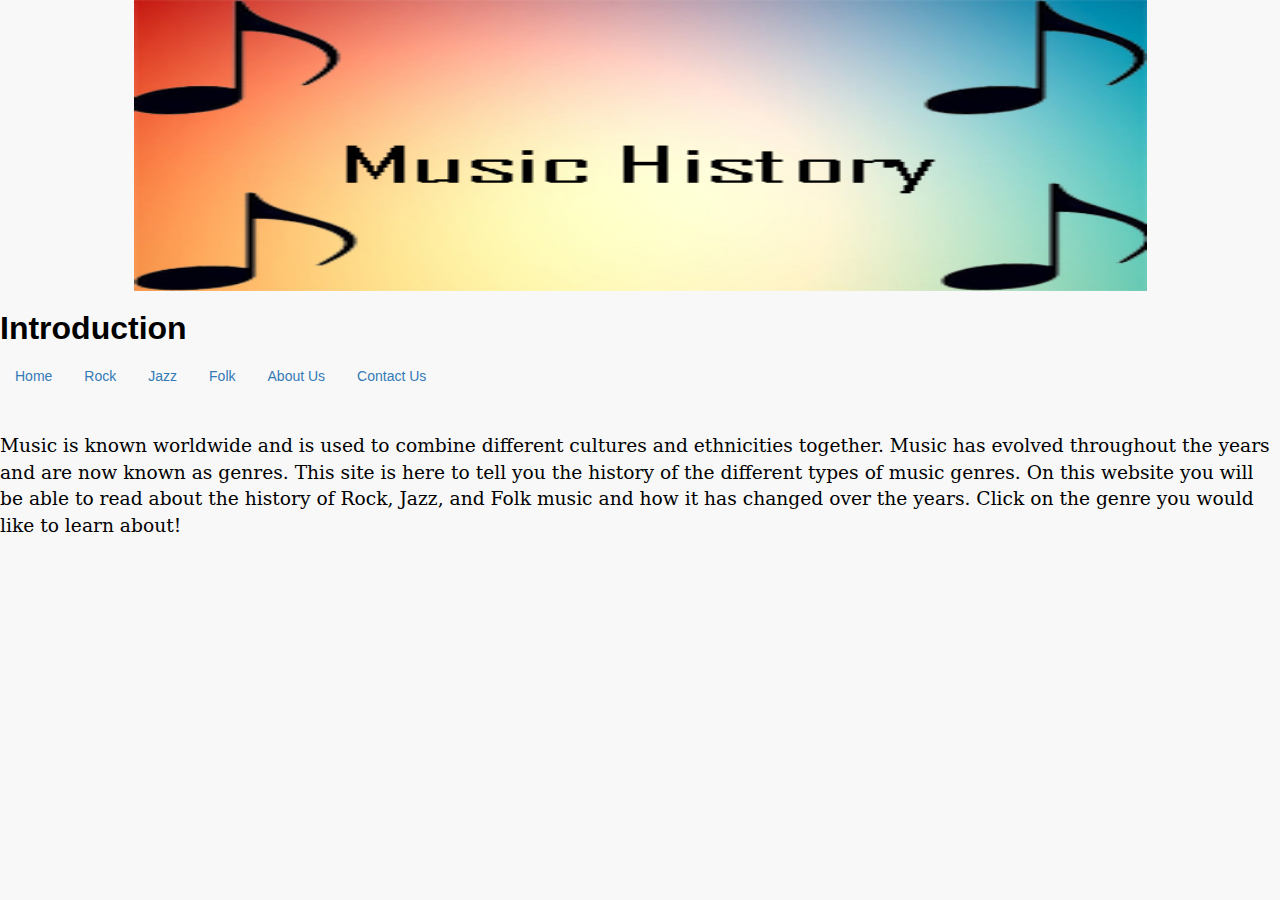
<file: index.html>
<!DOCTYPE HTML>
<html>
<head>
<meta http-equiv="Content-Type" content="text/html; charset=utf-8">
<meta http-equiv="X-UA-Compatible" content="IE=edge">
<meta name="viewport" content="width=device-width, initial-scale=1.0">
<title>Music History</title>
<link href="css/bootstrap.css" rel="stylesheet" type="text/css">
<link href="Introduction.css" rel="stylesheet" type="text/css">
<style type="text/css">
body {
	background-color: #F8F8F8;
}
body,td,th {
	color: #000000;
}
</style>
<!-- HTML5 shim and Respond.js for IE8 support of HTML5 elements and media queries -->
<!-- WARNING: Respond.js doesn't work if you view the page via file:// -->
<!--[if lt IE 9]>
<script src="https://oss.maxcdn.com/html5shiv/3.7.2/html5shiv.min.js"></script>
<script src="https://oss.maxcdn.com/respond/1.4.2/respond.min.js"></script>
<![endif]-->
</head>

<body>


  
    <p><!-- end .header --><img src="assets/musc design 5.jpg" width="1013" height="291" alt=""/></p>
  
 
    <h1>Introduction</h1>
    <ul class="nav nav-pills">
  <li role="presentation" class="#"><a href="index.html">Home</a></li>
  <li role="presentation"><a href="Rock.html">Rock</a></li>
  <li role="presentation"><a href="Jazz.html">Jazz</a></li>
  <li role="presentation"><a href="Folk.html">Folk</a></li>
  <li role="presentation"><a href="About_Us.html">About Us</a></li>
  <li role="presentation"><a href="Contact_Us.html">Contact Us</a></li>
</ul>
<p style="font-size: 14pt">&nbsp;</p>
<p style="font-size: 14pt"><span style="font-family: Constantia, 'Lucida Bright', 'DejaVu Serif', Georgia, serif">Music is known worldwide and is used to combine different cultures and ethnicities together. Music has evolved throughout the years and are now known as genres. This site is here to tell you the history of the different types of music genres</span>. On this website you will be able to read about the history of Rock, Jazz, and Folk music and how it has changed over the years. Click on the genre you would like to learn about!</p>
  </div>
<div class="footer"><!-- end .footer --></div>
<!-- end .container --></div>
</body>
</html>
</file>
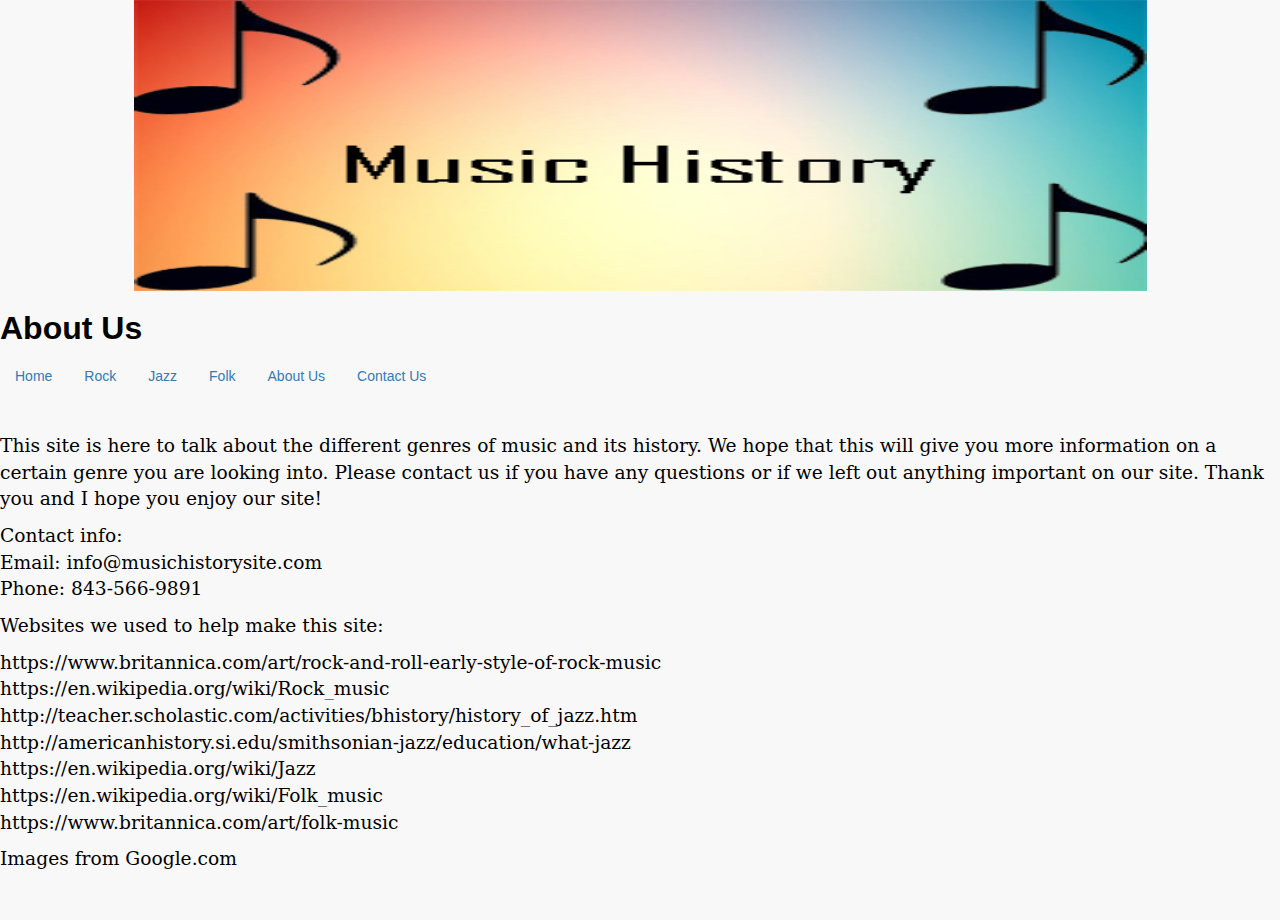
<file: About_Us.html>
<!doctype html>
<html>
<head>
<meta charset="utf-8">
<meta http-equiv="X-UA-Compatible" content="IE=edge">
<meta name="viewport" content="width=device-width, initial-scale=1.0">
<title>About Us</title>
<link href="css/bootstrap.css" rel="stylesheet" type="text/css">
<style type="text/css">
body,td,th {
	color: #000000;
}
body {
	background-color: #F8F8F8;
}
</style>
<link href="About_Us.css" rel="stylesheet" type="text/css">
<!-- HTML5 shim and Respond.js for IE8 support of HTML5 elements and media queries -->
<!-- WARNING: Respond.js doesn't work if you view the page via file:// -->
<!--[if lt IE 9]>
<script src="https://oss.maxcdn.com/html5shiv/3.7.2/html5shiv.min.js"></script>
<script src="https://oss.maxcdn.com/respond/1.4.2/respond.min.js"></script>
<![endif]-->
</head>

<body>
<p><img src="assets/musc design 5.jpg" width="1013" height="291" alt=""/>
</p>
<h1>About Us</h1>
<ul class="nav nav-pills">
  <li role="presentation" class="#"><a href="index.html">Home</a></li>
  <li role="presentation"><a href="Rock.html">Rock</a></li>
  <li role="presentation"><a href="Jazz.html">Jazz</a></li>
  <li role="presentation"><a href="Folk.html">Folk</a></li>
  <li role="presentation"><a href="About_Us.html">About Us</a></li>
  <li role="presentation"><a href="Contact_Us.html">Contact Us</a></li>
</ul>
<p>&nbsp;</p>
<p>This site is here to talk about the different genres of music and its history. We hope that this will give you more information on a certain genre you are looking into. Please contact us if you have any questions or if we left out anything important on our site. Thank you and I hope you enjoy our site!</p>
<p>Contact info:<br>
  Email: info@musichistorysite.com<br>
  Phone: 843-566-9891</p>
<p>Websites we used to help make this site:</p>
<p>https://www.britannica.com/art/rock-and-roll-early-style-of-rock-music<br>
https://en.wikipedia.org/wiki/Rock_music<br>
http://teacher.scholastic.com/activities/bhistory/history_of_jazz.htm<br>
http://americanhistory.si.edu/smithsonian-jazz/education/what-jazz<br>
https://en.wikipedia.org/wiki/Jazz<br>
https://en.wikipedia.org/wiki/Folk_music<br>
https://www.britannica.com/art/folk-music</p>
<p>Images from Google.com<br>
</p>
<p>&nbsp;</p> 
<script src="js/jquery-1.11.2.min.js" type="text/javascript"></script>
<script src="js/bootstrap.js" type="text/javascript"></script>
</body>
</html>
</file>
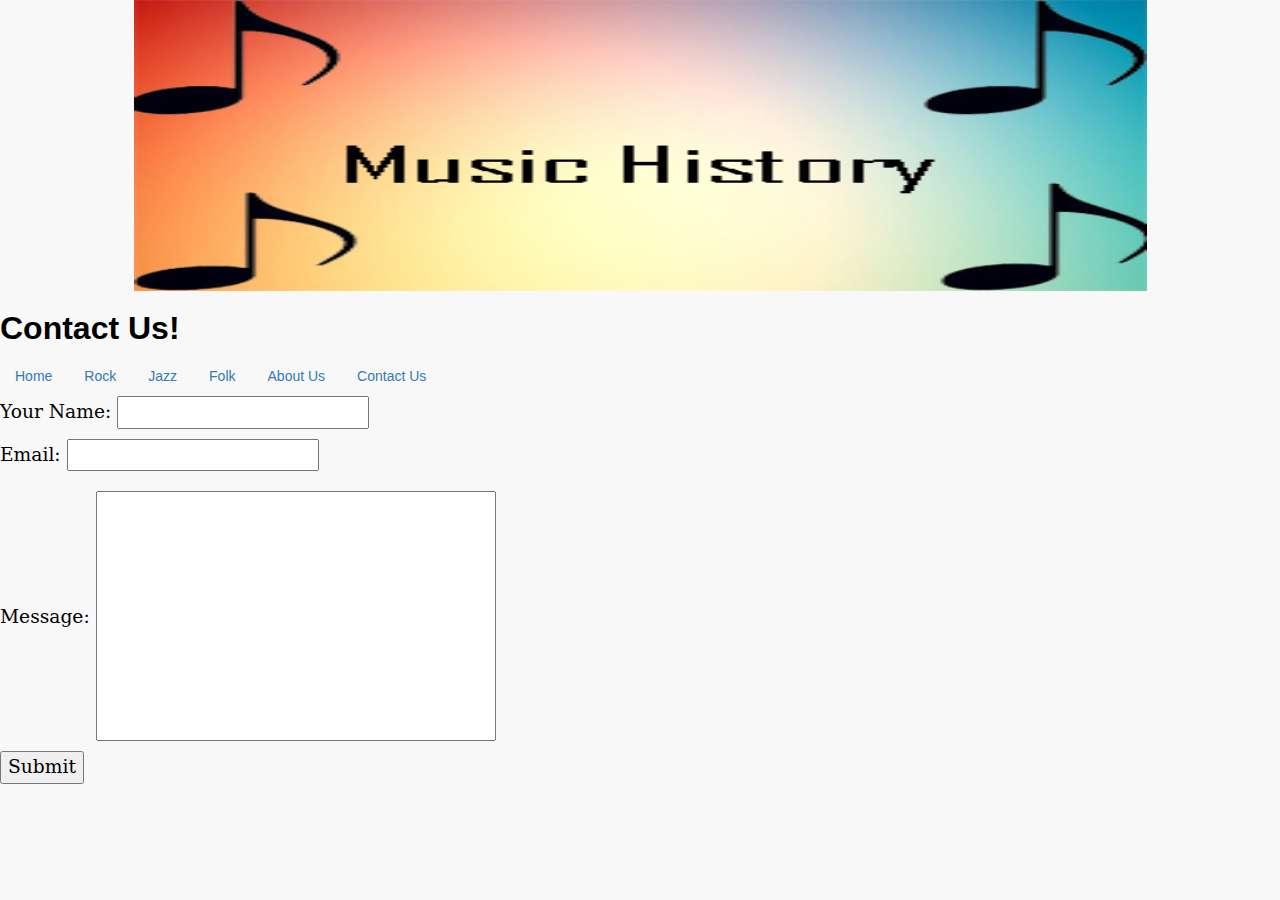
<file: Contact_Us.html>
<!doctype html>
<html>
<head>
<meta charset="utf-8">
<meta http-equiv="X-UA-Compatible" content="IE=edge">
<meta name="viewport" content="width=device-width, initial-scale=1.0">
<title>Contact Us</title>
<!-- <link href="css/bootstrap.css" rel="stylesheet" type="text/css"> -->
<link href="css/bootstrap-3.3.4.css" rel="stylesheet" type="text/css">
<style type="text/css">
body,td,th {
	color: #000000;
}
body {
	background-color: #F8F8F8;
}
</style>
<link href="Contact_Us.css" rel="stylesheet" type="text/css">
<!-- HTML5 shim and Respond.js for IE8 support of HTML5 elements and media queries -->
<!-- WARNING: Respond.js doesn't work if you view the page via file:// -->
<!--[if lt IE 9]>
<script src="https://oss.maxcdn.com/html5shiv/3.7.2/html5shiv.min.js"></script>
<script src="https://oss.maxcdn.com/respond/1.4.2/respond.min.js"></script>
<![endif]-->
</head>

<body>
<p><img src="assets/musc design 5.jpg" width="1013" height="291" alt=""/>
</p>
<h1>Contact Us!</h1>
<ul class="nav nav-pills">
  <li role="presentation" class="#"><a href="index.html">Home</a></li>
  <li role="presentation"><a href="Rock.html">Rock</a></li>
  <li role="presentation"><a href="Jazz.html">Jazz</a></li>
  <li role="presentation"><a href="Folk.html">Folk</a></li>
  <li role="presentation"><a href="About_Us.html">About Us</a></li>
  <li role="presentation"><a href="Contact_Us.html">Contact Us</a></li>
</ul>
<p>Your Name:
  <input type="text">
<p>Email:
  <input type="text">
<h2>Message:
  <input type="text" size="100">
  <script src="js/jquery-1.11.2.min.js" type="text/javascript"></script>

  <!-- <script src="js/bootstrap.js" type="text/javascript"></script> -->
  <script src="js/bootstrap-3.3.4.js" type="text/javascript"></script>
</h2>
<p>
  <input type="submit" name="submit" id="submit" value="Submit">
</p>
</body>
</html>
</file>
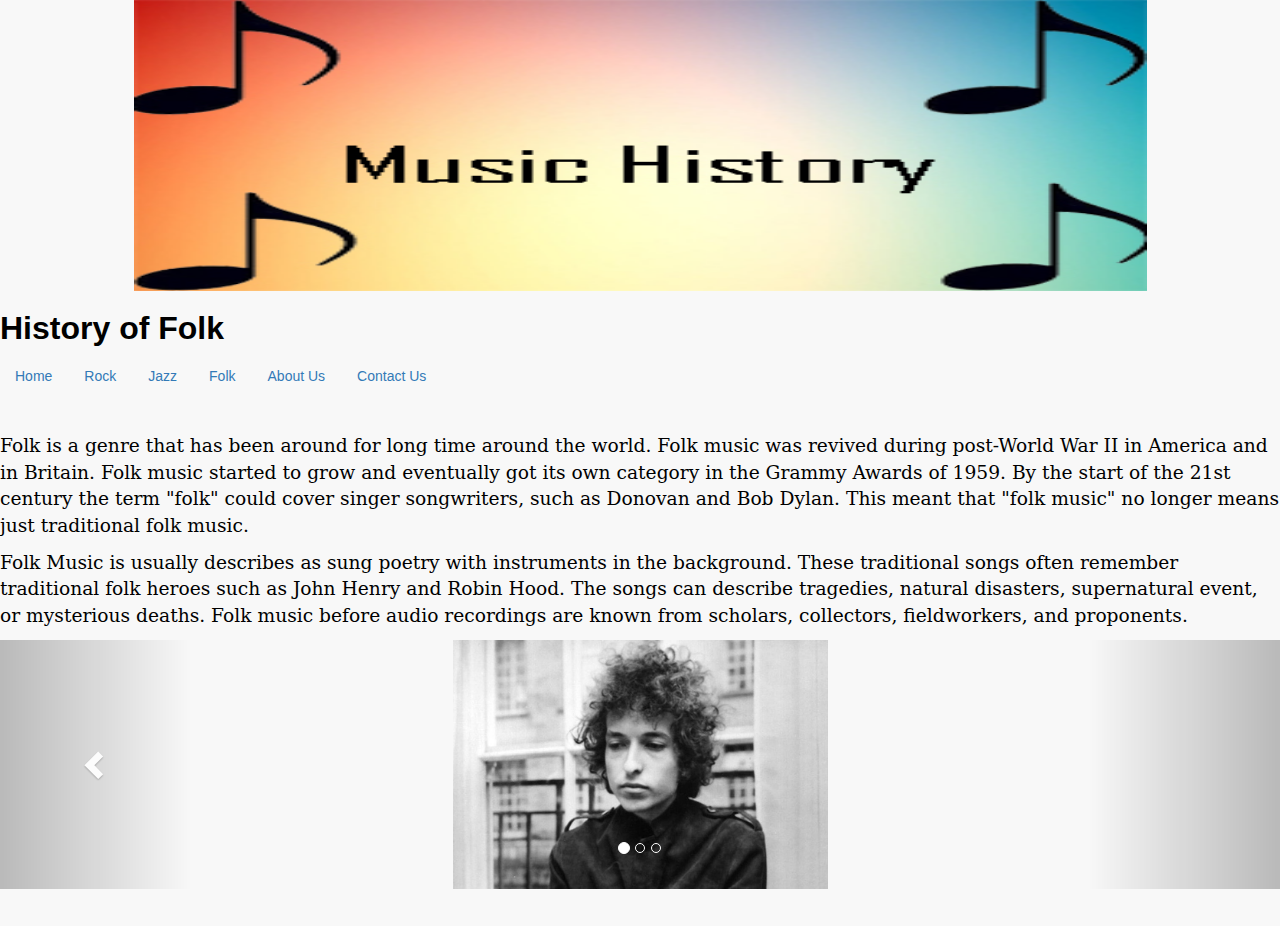
<file: Folk.html>
<!doctype html>
<html>
<head>
<meta charset="utf-8">
<meta http-equiv="X-UA-Compatible" content="IE=edge">
<meta name="viewport" content="width=device-width, initial-scale=1.0">
<title>History of Folk</title>
<link href="css/bootstrap.css" rel="stylesheet" type="text/css">
<link href="History of Folk.css" rel="stylesheet" type="text/css">
<style type="text/css">
body,td,th {
	color: #000000;
}
body {
	background-color: #F8F8F8;
}
</style>
<!-- HTML5 shim and Respond.js for IE8 support of HTML5 elements and media queries -->
<!-- WARNING: Respond.js doesn't work if you view the page via file:// -->
<!--[if lt IE 9]>
<script src="https://oss.maxcdn.com/html5shiv/3.7.2/html5shiv.min.js"></script>
<script src="https://oss.maxcdn.com/respond/1.4.2/respond.min.js"></script>
<![endif]-->
</head>

<body>
<p><img src="assets/musc design 5.jpg" width="1013" height="291" alt=""/>
</p>
<h1>History of Folk</h1>
<ul class="nav nav-pills">
  <li role="presentation" class="#"><a href="index.html">Home</a></li>
  <li role="presentation"><a href="Rock.html">Rock</a></li>
  <li role="presentation"><a href="Jazz.html">Jazz</a></li>
  <li role="presentation"><a href="Folk.html">Folk</a></li>
  <li role="presentation"><a href="About_Us.html">About Us</a></li>
  <li role="presentation"><a href="Contact_Us.html">Contact Us</a></li>
</ul>
<p>&nbsp;</p>
<p>Folk is a genre that has been around for long time around the world. Folk music was revived during post-World War II in America and in Britain. Folk music started to grow and eventually got its own category in the Grammy Awards of 1959. By the start of the 21st century the term &quot;folk&quot; could cover singer songwriters, such as Donovan and Bob Dylan. This meant that &quot;folk music&quot; no longer means just traditional folk music. </p>
<p>Folk Music is usually describes as sung poetry with instruments in the background. These traditional songs often remember traditional folk heroes such as John Henry and Robin Hood. The songs can describe tragedies, natural disasters, supernatural event, or mysterious deaths. Folk music before audio recordings are known from scholars, collectors, fieldworkers, and proponents.</p>
<div id="carousel1" class="carousel slide" data-ride="carousel">
  <ol class="carousel-indicators">
    <li data-target="#carousel1" data-slide-to="0" class="active"></li>
    <li data-target="#carousel1" data-slide-to="1"></li>
    <li data-target="#carousel1" data-slide-to="2"></li>
  </ol>
  <div class="carousel-inner" role="listbox">
    <div class="item active"><img src="assets/dylan.jpg" alt="First slide image" width="375" class="center-block">
      <div class="carousel-caption">
        <p>&nbsp;</p>
      </div>
    </div>
    <div class="item"><img src="assets/250px-Donovan_1969.JPG" alt="Second slide image" class="center-block">
      <div class="carousel-caption"> </div>
    </div>
    <div class="item"><img src="assets/015_Die_Brüder_Steinegger_nach_einem_Lichtbild_in_den_1880er-Jahren_-_Änderung_der_Tracht.jpg" alt="Third slide image" class="center-block">
      <div class="carousel-caption"> </div>
    </div>
  </div>
  <a class="left carousel-control" href="#carousel1" role="button" data-slide="prev"><span class="glyphicon glyphicon-chevron-left" aria-hidden="true"></span><span class="sr-only">Previous-next</span></a><a class="right carousel-control" href="#carousel1" role="button" data-slide="next"><span class="sr-only"></span></a></div>
<p>&nbsp;</p> 
<script src="js/jquery-1.11.2.min.js" type="text/javascript"></script>
<script src="js/bootstrap.js" type="text/javascript"></script>
</body>
</html>
</file>
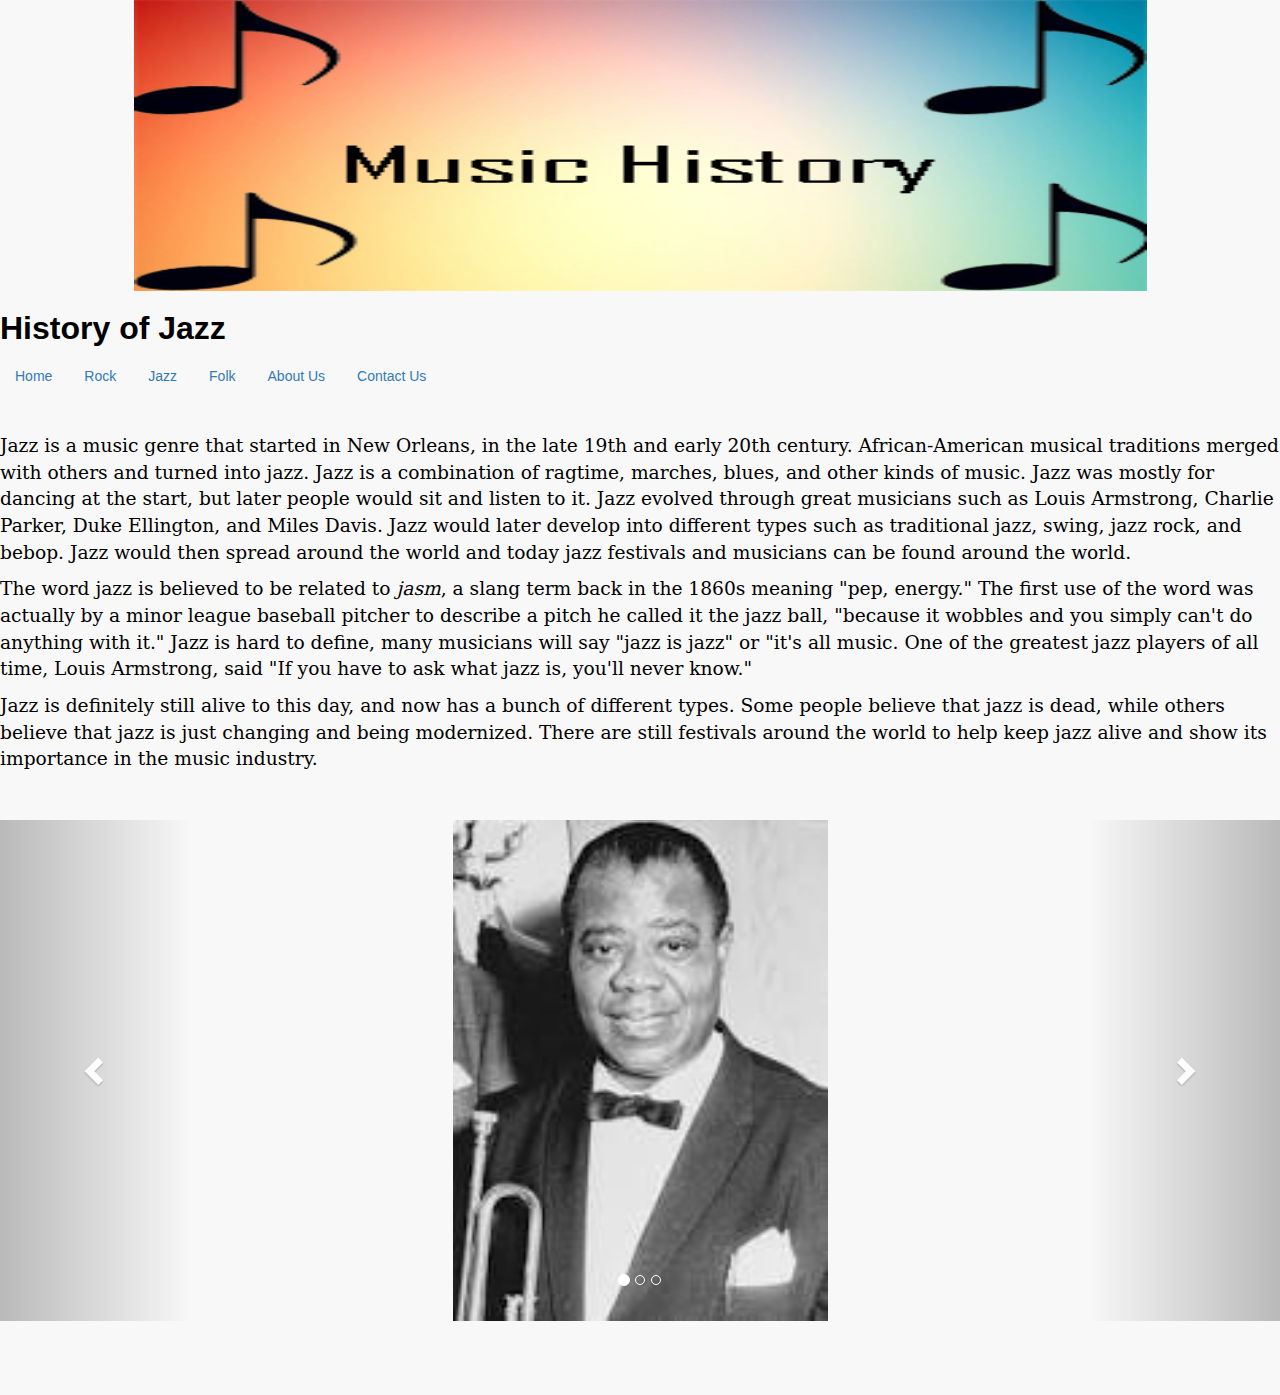
<file: Jazz.html>
<!doctype html>
<html>
<head>
<meta charset="utf-8">
<meta http-equiv="X-UA-Compatible" content="IE=edge">
<meta name="viewport" content="width=device-width, initial-scale=1.0">
<title>History of Jazz</title>
<link href="css/bootstrap.css" rel="stylesheet" type="text/css">
<link href="History of Folk.css" rel="stylesheet" type="text/css">
<style type="text/css">
body,td,th {
	color: #000000;
}
body {
	background-color: #F8F8F8;
}
</style>
<!-- HTML5 shim and Respond.js for IE8 support of HTML5 elements and media queries -->
<!-- WARNING: Respond.js doesn't work if you view the page via file:// -->
<!--[if lt IE 9]>
<script src="https://oss.maxcdn.com/html5shiv/3.7.2/html5shiv.min.js"></script>
<script src="https://oss.maxcdn.com/respond/1.4.2/respond.min.js"></script>
<![endif]-->
</head>

<body>
<p><img src="assets/musc design 5.jpg" width="1013" height="291" alt=""/>
</p>
<h1>History of Jazz</h1>
<ul class="nav nav-pills">
  <li role="presentation" class="#"><a href="index.html">Home</a></li>
  <li role="presentation"><a href="Rock.html">Rock</a></li>
  <li role="presentation"><a href="Jazz.html">Jazz</a></li>
  <li role="presentation"><a href="Folk.html">Folk</a></li>
  <li role="presentation"><a href="About_Us.html">About Us</a></li>
  <li role="presentation"><a href="Contact_Us.html">Contact Us</a></li>
</ul>
<p>&nbsp;</p>
<p>Jazz is a music genre that started in New Orleans, in the late 19th and early 20th century. African-American musical traditions merged with others and turned into jazz. Jazz is a combination of ragtime, marches, blues, and other kinds of music. Jazz was mostly for dancing at the start, but later people would sit and listen to it. Jazz evolved through  great musicians such as Louis Armstrong, Charlie Parker, Duke Ellington, and Miles Davis. Jazz would later develop into different types such as traditional jazz, swing, jazz rock, and bebop. Jazz would then spread around the world and today jazz festivals and musicians can be found around the world. </p>
<p>The word jazz is believed to be related to <em>jasm</em>, a slang term back in the 1860s meaning &quot;pep, energy.&quot; The first use of the word was actually by a minor league baseball pitcher to describe a pitch he called it the jazz ball, &quot;because it wobbles and you simply can't do anything with it.&quot; Jazz is  hard to define, many musicians will say &quot;jazz is jazz&quot; or &quot;it's all music. One of the greatest jazz players of all time, Louis Armstrong, said &quot;If you have to ask what jazz is, you'll never know.&quot;</p>
<p>Jazz is definitely still alive to this day, and now has a bunch of different types. Some people believe that jazz is dead, while others believe that jazz is just changing and being modernized. There are still festivals around the world to help keep jazz alive and show its importance in the music industry.</p>
<p>&nbsp;</p>
<div id="carousel1" class="carousel slide" data-ride="carousel">
  <ol class="carousel-indicators">
    <li data-target="#carousel1" data-slide-to="0" class="active"></li>
    <li data-target="#carousel1" data-slide-to="1"></li>
    <li data-target="#carousel1" data-slide-to="2"></li>
  </ol>
  <div class="carousel-inner" role="listbox">
    <div class="item active"><img src="assets/louis armstrong.jpg" alt="First slide image" width="375" class="center-block">
      <div class="carousel-caption">
        <h3>&nbsp;</h3>
        <p>&nbsp;</p>
      </div>
    </div>
    <div class="item"><img src="assets/duke ellington.jpg" alt="Second slide image" width="375" class="center-block">
      <div class="carousel-caption">
        <h3>&nbsp;</h3>
        <p>&nbsp;</p>
      </div>
    </div>
    <div class="item"><img src="assets/charlie parker.jpg" alt="Third slide image" width="375" class="center-block">
      <div class="carousel-caption">
        <h3>&nbsp;</h3>
        <p>&nbsp;</p>
      </div>
    </div>
  </div>
<a class="left carousel-control" href="#carousel1" role="button" data-slide="prev"><span class="glyphicon glyphicon-chevron-left" aria-hidden="true"></span><span class="sr-only">Previous</span></a><a class="right carousel-control" href="#carousel1" role="button" data-slide="next"><span class="glyphicon glyphicon-chevron-right" aria-hidden="true"></span><span class="sr-only">Next</span></a></div>
<p>&nbsp;</p>
<p>&nbsp;</p> 
<script src="js/jquery-1.11.2.min.js" type="text/javascript"></script>
<script src="js/bootstrap.js" type="text/javascript"></script>
</body>
</html>
</file>
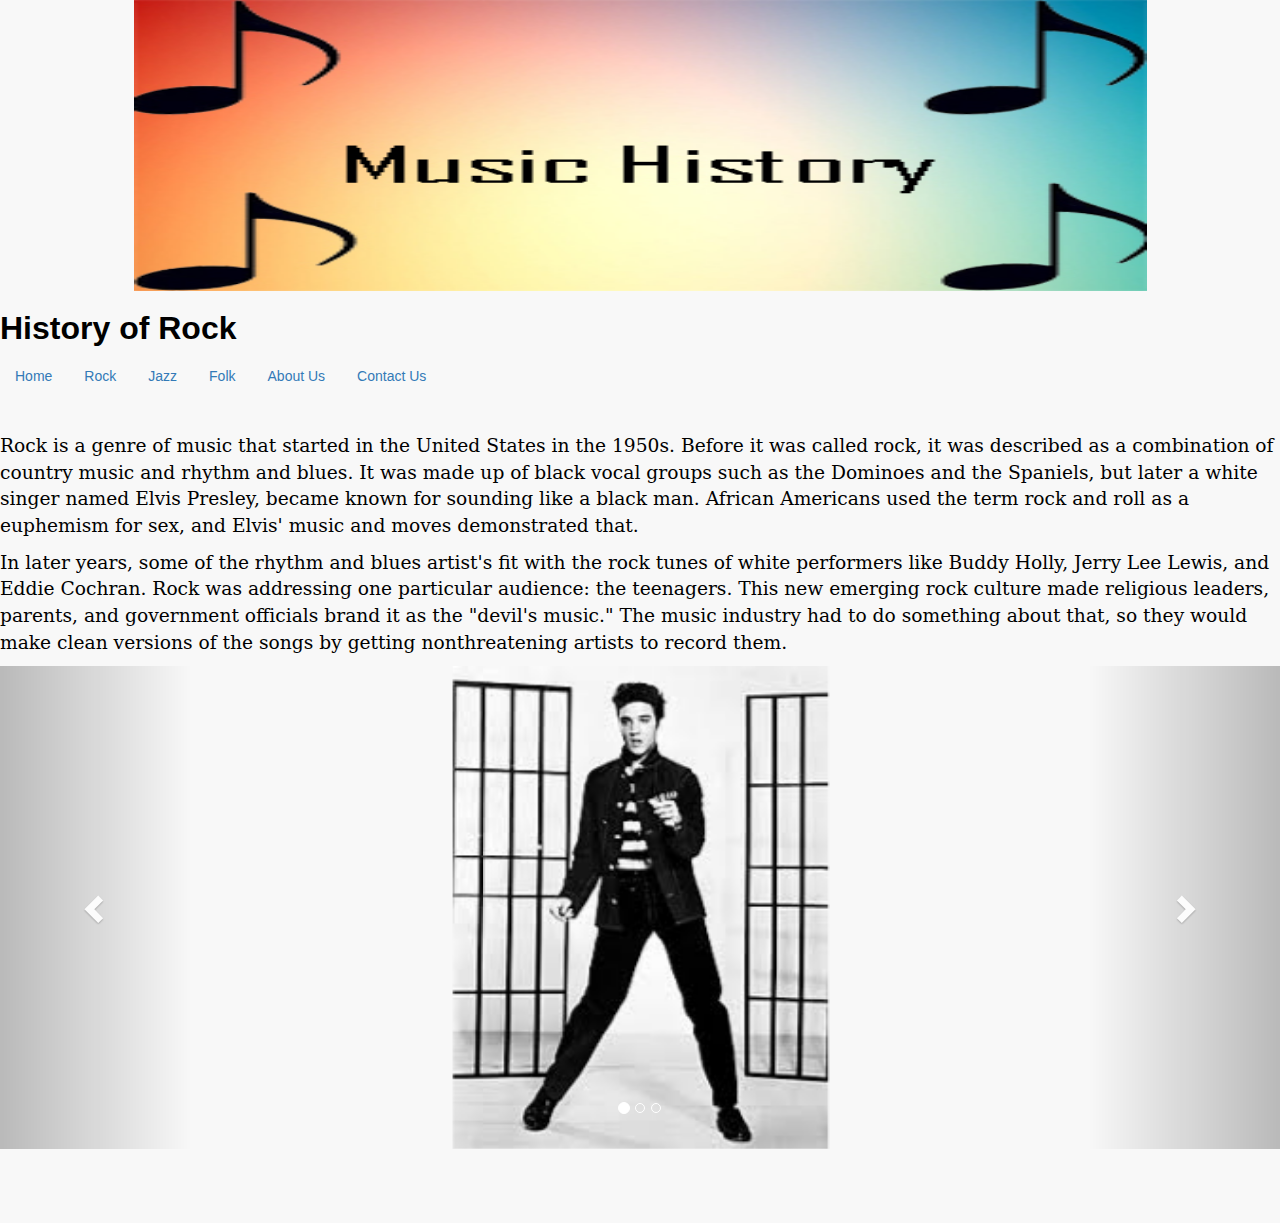
<file: Rock.html>
<!doctype html>
<html>
<head>
<meta charset="utf-8">
<meta http-equiv="X-UA-Compatible" content="IE=edge">
<meta name="viewport" content="width=device-width, initial-scale=1.0">
<title>History of Rock</title>
<!-- <link href="css/bootstrap.css" rel="stylesheet" type="text/css"> -->
<link href="css/bootstrap-3.3.4.css" rel="stylesheet" type="text/css">
<link href="History of Folk.css" rel="stylesheet" type="text/css">
<style type="text/css">
body,td,th {
	color: #000000;
}
body {
	background-color: #F8F8F8;
}
</style>
<!-- HTML5 shim and Respond.js for IE8 support of HTML5 elements and media queries -->
<!-- WARNING: Respond.js doesn't work if you view the page via file:// -->
<!--[if lt IE 9]>
<script src="https://oss.maxcdn.com/html5shiv/3.7.2/html5shiv.min.js"></script>
<script src="https://oss.maxcdn.com/respond/1.4.2/respond.min.js"></script>
<![endif]-->
</head>

<body>
<p><img src="assets/musc design 5.jpg" width="1013" height="291" alt=""/>
</p>
<h1>History of Rock</h1>
<ul class="nav nav-pills">
  <li role="presentation" class="#"><a href="index.html">Home</a></li>
  <li role="presentation"><a href="Rock.html">Rock</a></li>
  <li role="presentation"><a href="Jazz.html">Jazz</a></li>
  <li role="presentation"><a href="Folk.html">Folk</a></li>
  <li role="presentation"><a href="About_Us.html">About Us</a></li>
  <li role="presentation"><a href="Contact_Us.html">Contact Us</a></li>
</ul>
<p>&nbsp;</p>
<p>Rock 
is a genre of music that started in the United States in the 1950s. Before it was called rock, it was described as a combination of country music and rhythm and blues. It was made up of black vocal groups such as the Dominoes and the Spaniels, but later a white singer named Elvis Presley,  became known for sounding like a black man. African Americans used the term rock and roll as a euphemism for sex, and Elvis' music and moves demonstrated that. </p>
<p>In later years, some of the rhythm and blues artist's fit with the rock tunes of white performers like Buddy Holly, Jerry Lee Lewis, and Eddie Cochran. Rock was addressing one particular audience: the teenagers. This new emerging rock culture made religious leaders, parents, and government officials 	brand it as the &quot;devil's music.&quot; The music industry had to do something about that, so they 	would make clean versions of the songs by getting nonthreatening artists to record them.</p>
<div id="carousel1" class="carousel slide" data-ride="carousel">
  <ol class="carousel-indicators">
    <li data-target="#carousel1" data-slide-to="0" class="active"></li>
    <li data-target="#carousel1" data-slide-to="1"></li>
    <li data-target="#carousel1" data-slide-to="2"></li>
  </ol>
  <div class="carousel-inner" role="listbox">
    <div class="item active"><img src="assets/elvis.jpg" alt="First slide image" width="375" class="center-block">
      <div class="carousel-caption"> </div>
    </div>
    <div class="item"><img src="assets/220px-Chuck_Berry_1957.jpg" alt="Second slide image" width="375" class="center-block">
      <div class="carousel-caption">
        <h3>&nbsp;</h3>
        <p>&nbsp;</p>
      </div>
    </div>
    <div class="item"><img src="assets/Eddie Cochran.jpg" alt="Third slide image" width="375" class="center-block">
      <div class="carousel-caption">
        <h3>&nbsp;</h3>
        <p>&nbsp;</p>
      </div>
    </div>
  </div>
<a class="left carousel-control" href="#carousel1" role="button" data-slide="prev"><span class="glyphicon glyphicon-chevron-left" aria-hidden="true"></span><span class="sr-only">Previous</span></a><a class="right carousel-control" href="#carousel1" role="button" data-slide="next"><span class="glyphicon glyphicon-chevron-right" aria-hidden="true"></span><span class="sr-only">Next</span></a></div>
<p>&nbsp; </p>
<p>&nbsp;</p> 
<script src="js/jquery-1.11.2.min.js" type="text/javascript"></script>
<!-- <script src="js/bootstrap.js" type="text/javascript"></script> -->
<script src="js/bootstrap-3.3.4.js" type="text/javascript"></script>
</body>
</html>
</file>
<file: Introduction.css>
@charset "utf-8";
h1 {
	color: #000000;
	font-size: 24pt;
	font-weight: bold;
}
p {
	color: #000000;
	font-family: Constantia, "Lucida Bright", "DejaVu Serif", Georgia, serif;
	font-size: 14pt;
}
body p img {
	display: block;
	margin-left: auto;
	margin-right: auto;

}
</file>
<file: About_Us.css>
@charset "utf-8";
p {
	color: #000000;
	font-family: Constantia, "Lucida Bright", "DejaVu Serif", Georgia, serif;
	font-size: 14pt;
}
h1 {
	color: #000000;
	font-weight: bold;
	font-size: 24pt;
}
body p img {
	display: block;
	margin-right: auto;
	margin-left: auto;
}
</file>
<file: Contact_Us.css>
@charset "utf-8";
p {
	color: #000000;
	font-family: Constantia, "Lucida Bright", "DejaVu Serif", Georgia, serif;
	font-size: 14pt;
}
body h2 input {
	width: 400px;
	height: 250px;
}

h2 {
	color: #000000;
	font-family: Constantia, "Lucida Bright", "DejaVu Serif", Georgia, serif;
	font-size: 14pt;
}

h1 {
	color: #000000;
	font-weight: bold;
	font-size: 24pt;
}
body p img {
	display: block;
	margin-right: auto;
	margin-left: auto;
}
</file>
<file: History of Folk.css>
@charset "utf-8";
p {
	font-family: Constantia, "Lucida Bright", "DejaVu Serif", Georgia, serif;
	font-size: 14pt;
	color: #000000;
}
h1 {
	font-weight: bold;
	font-size: 24pt;
	color: #000000;
}
body p img {
	display: block;
	margin-left: auto;
	margin-right: auto;
}
</file>
